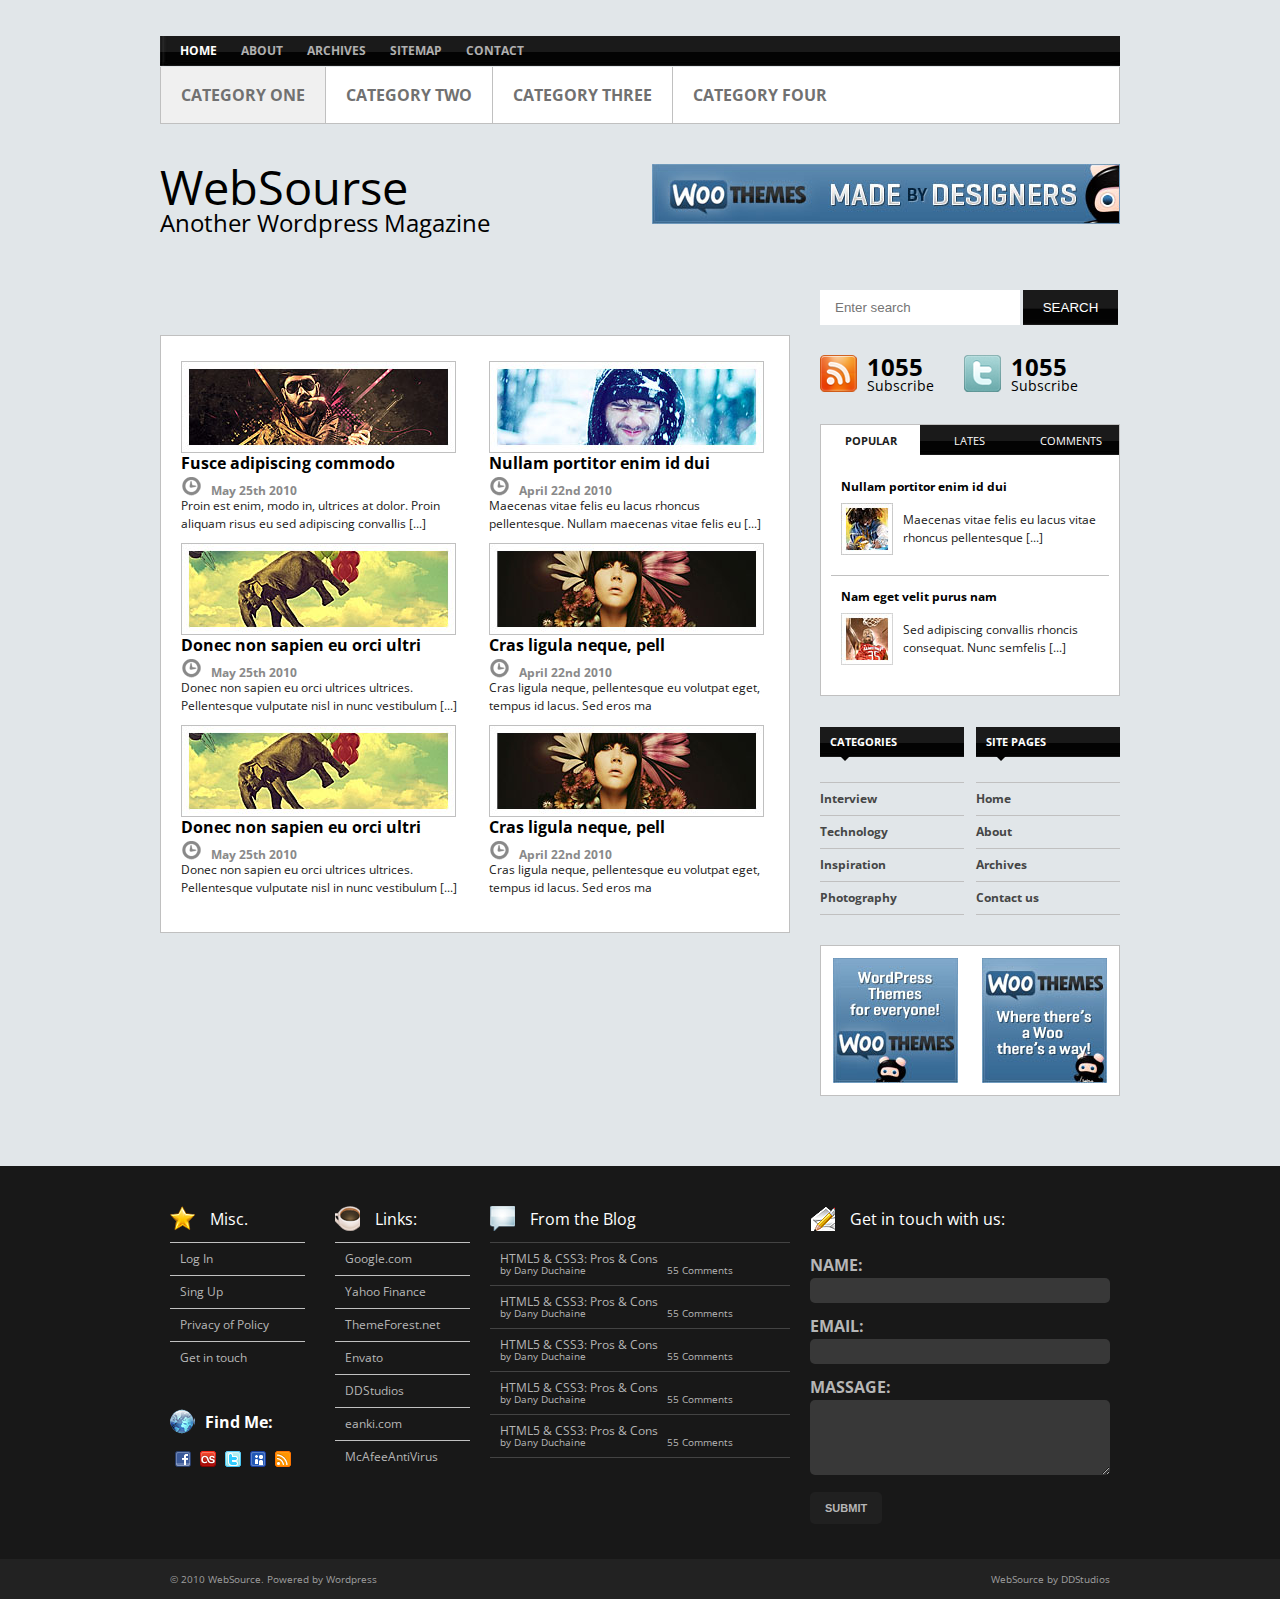
<file: categories.html>
<!DOCTYPE html>
<html lang="en">
<head>
    <meta charset="UTF-8">
    <title>Categories</title>
    <link rel="stylesheet" href="css/reset.css">
    <link rel="stylesheet" href="css/style.css">
    <link href="https://fonts.googleapis.com/css?family=Open+Sans" rel="stylesheet">
    <script type="text/javascript" src="js/jquery-3.3.1.js"></script>
    <script src="js/main.js" defer></script>
</head>
<body>
   <div class="all__content">
        <header>
  <nav>
             <ul>
                 <li><a href="#">Home</a></li>
                 <li><a href="#">About</a></li>
                 <li><a href="#">Archives</a></li>
                 <li><a href="#">Sitemap</a></li>
                 <li><a href="#">Contact</a></li>
             </ul>
         </nav>
         <div class="category">
             <ul>
                 <li><a href="#">category one</a>
                 <li><a href="#">category two</a>
                 <li><a href="#">category three</a>
                 <li><a href="#">category four</a></li>
             </ul>
         </div>
         <div class="header__bottom">
             <div class="logo">
                 <p class="title">WebSourse</p>
                 <p>Another Wordpress Magazine</p>
             </div>
             <div class="recl">
                 <img src="img/woothemes.jpg" alt="">
             </div>
         </div> 
</header>
        <main>
            <article>
   <div class="big">
       <div class="box">
           <img src="img/1.jpg" alt="">
           <a href="">Fusce adipiscing commodo</a>
           <span class="date">May 25th 2010</span>
           <p>Proin est enim, modo in, ultrices at dolor. Proin aliquam risus eu sed adipiscing convallis [...]</p>
       </div>
       <div class="box">
           <img src="img/2.jpg" alt="">
           <a href="">Nullam portitor enim id dui</a>
           <span class="date">April 22nd 2010</span>
           <p>Maecenas vitae felis eu lacus rhoncus pellentesque. Nullam maecenas vitae felis eu [...]</p>
       </div>
       <div class="box">
           <img src="img/3.jpg" alt="">
           <a href="">Donec non sapien eu orci ultri</a>
           <span class="date">May 25th 2010</span>
           <p>Donec non sapien eu orci ultrices ultrices. Pellentesque vulputate nisl in nunc vestibulum [...]</p>
       </div>
       <div class="box">
           <img src="img/4.jpg" alt="">
           <a href="">Cras ligula neque, pell</a>
           <span class="date">April 22nd 2010</span>
           <p>Cras ligula neque, pellentesque eu volutpat eget, tempus id lacus. Sed eros ma</p>
       </div>
       <div class="box">
           <img src="img/3.jpg" alt="">
           <a href="">Donec non sapien eu orci ultri</a>
           <span class="date">May 25th 2010</span>
           <p>Donec non sapien eu orci ultrices ultrices. Pellentesque vulputate nisl in nunc vestibulum [...]</p>
       </div>
       <div class="box">
           <img src="img/4.jpg" alt="">
           <a href="">Cras ligula neque, pell</a>
           <span class="date">April 22nd 2010</span>
           <p>Cras ligula neque, pellentesque eu volutpat eget, tempus id lacus. Sed eros ma</p>
       </div>
    </div> 
</article>
            <aside>
   <div class="search">
        <input type="search" placeholder="Enter search">
        <input type="button" value="search">
    </div>
    <div class="rss__twitter">
        <div class="box">
            <div class="left">
                <img src="img/rss.png" alt="error">
            </div>
            <div class="right">
                <p class="numb">1055</p>
                <p>Subscribe</p>
            </div>
        </div>
        <div class="box">
            <div class="left">
                <img src="img/twitter.png" alt="error">
            </div>
            <div class="right">
                <p class="numb">1055</p>
                <p>Subscribe</p>
            </div>
         </div>
    </div>
    
    <div id="book_marksbox">
       <div id="book_marks">
            <div id="book_mark" class="current">popular</div>
            <div id="book_mark">lates</div>
            <div id="book_mark">comments</div>
        </div>
        <div class="book_markbox open">
           <div class="box">
                <a href="#">Nullam portitor enim id dui</a>
                <div class="s-box">
                    <img src="img/slider_1.jpg" alt="">
                    <p>Maecenas vitae felis eu lacus vitae rhoncus pellentesque [...]</p>
                </div>
             </div>
            <div class="box">
                <a href="#">Nam eget velit purus nam </a>
                <div class="s-box">
                    <img src="img/slider_2.jpg" alt="">
                    <p>Sed adipiscing convallis rhoncis consequat. Nunc semfelis [...]</p>
                </div>
            </div> 
        </div>
        <div class="book_markbox">
            <div class="box">
                <a href="#">Nullam portitor enim id dui</a>
                <div class="s-box">
                    <img src="img/slider_3.jpg" alt="">
                    <p>Maecenas vitae felis eu lacus vitae rhoncus pellentesque [...]</p>
                </div>
             </div>
            <div class="box">
                <a href="#">Nam eget velit purus nam </a>
                <div class="s-box">
                    <img src="img/slider_4.jpg" alt="">
                    <p>Sed adipiscing convallis rhoncis consequat. Nunc semfelis [...]</p>
                </div>
            </div>
            
        </div>
        <div class="book_markbox">
            <div class="box">
                <a href="#">Nullam portitor enim id dui</a>
                <div class="s-box">
                    <img src="img/slider_5.jpg" alt="">
                    <p>Maecenas vitae felis eu lacus vitae rhoncus pellentesque [...]</p>
                </div>
             </div>
            <div class="box">
                <a href="#">Nam eget velit purus nam </a>
                <div class="s-box">
                    <img src="img/slider_6.jpg" alt="">
                    <p>Sed adipiscing convallis rhoncis consequat. Nunc semfelis [...]</p>
                </div>
            </div>
        </div>
    </div>
             
     <div class="menu__sidebar">
         <div class="menu">
             <ul> <span class="bg__dark">Categories</span>
                 <li><a href="#">Interview</a></li>
                 <li><a href="#">Technology</a></li>
                 <li><a href="#">Inspiration</a></li>
                 <li><a href="#">Photography</a></li>
             </ul>
         </div>
         <div class="menu">
             <ul> <span class="bg__dark">Site Pages</span>
                 <li><a href="#">Home</a></li>
                 <li><a href="#">About</a></li>
                 <li><a href="#">Archives</a></li>
                 <li><a href="#">Contact us</a></li>
             </ul>
         </div>
     </div>
             
     <div class="woothemes">
         <img src="img/woothemes_2.jpg" alt="error">
         <img src="img/woothemes_3.jpg" alt="error">
     </div> 
</aside>
        </main>
    
        
    </div>
    <footer>
 <div class="container">
  <div class="box misc__links">
    <div class="misc">
      <div class="title">Misc.</div>
        <ul>
            <li><a href="#">Log In</a></li>
            <li><a href="#">Sing Up</a></li>
            <li><a href="#">Privacy of Policy</a></li>
            <li><a href="#">Get in touch</a></li>
        </ul>
        <div class="social">
            <div class="title__social">Find Me:</div>
            <a href=""><img src="img/icon-fb.png" alt=""></a>
            <a href=""><img src="img/icon-fm.png" alt=""></a>
            <a href=""><img src="img/icon-twitter.png" alt=""></a>
            <a href=""><img src="img/icon-mySpace.png" alt=""></a>
            <a href=""><img src="img/icon-rss.png" alt=""></a>
        </div>
    </div>
    <div class="link">
      <div class="title">Links:</div>
        <ul>
            <li><a href="#">Google.com</a></li>
            <li><a href="#">Yahoo Finance</a></li>
            <li><a href="#">ThemeForest.net</a></li>
            <li><a href="#">Envato</a></li>
            <li><a href="#">DDStudios</a></li>
            <li><a href="#">eanki.com</a></li>
            <li><a href="#">McAfeeAntiVirus</a></li>
        </ul>
    </div>
 </div>
    <div class="box blog">
        <div class="title">From the Blog</div>
        <table>
            <tr>
                <td colspan="2">HTML5 &amp; CSS3: Pros &amp; Cons</td>
            </tr>
            <tr class="small">
                <td>by Dany Duchaine</td> <td>55 Comments</td>
            </tr>
            <tr>
                <td colspan="2">HTML5 &amp; CSS3: Pros &amp; Cons</td>
            </tr>
            <tr class="small">
                <td>by Dany Duchaine</td> <td>55 Comments</td>
            </tr>
            <tr>
                <td colspan="2">HTML5 &amp; CSS3: Pros &amp; Cons</td>
            </tr>
            <tr class="small">
                <td>by Dany Duchaine</td> <td>55 Comments</td>
            </tr>
            <tr>
                <td colspan="2">HTML5 &amp; CSS3: Pros &amp; Cons</td>
            </tr>
            <tr class="small">
                <td>by Dany Duchaine</td> <td>55 Comments</td>
            </tr>
            <tr>
                <td colspan="2">HTML5 &amp; CSS3: Pros &amp; Cons</td>
            </tr>
            <tr class="small">
                <td>by Dany Duchaine</td> <td>55 Comments</td>
            </tr>
        </table>
    </div>
    <div class="box form">
     <div class="title">Get in touch with us:</div>     
      <form action="">
          <label for="">Name:
              <p><input type="text" name="name"></p>
          </label> 
          <label for="">Email:
              <p><input type="text" name="email"></p>
          </label>
          <label for="">Massage:
              <p><textarea name="massage"></textarea></p>
          </label>
          <input type="submit" value="submit">  
      </form> 
    </div> 
 </div>
 <div class="copirating">
       <span>© 2010 WebSource. Powered by Wordpress</span>
       <span>WebSource by DDStudios</span>
 </div> 
</footer>

</body>
</html>
</file>
<file: css/style.css>
main{box-sizing:border-box;display:flex;flex-wrap:wrap;justify-content:space-between;padding-bottom:70px}main .s-box{display:flex;align-items:center;font-size:12px;color:#202020}main article{width:630px}main article .slider{position:relative;width:630px;padding:15px}main article .slider .title{position:absolute;top:-10px;left:-10px;padding:20px;background:url(../img/nav_bg.jpg) no-repeat center;font-size:22px;color:#fff;z-index:10}main article .big,main article .small{max-width:630px;display:flex;flex-wrap:wrap;justify-content:space-between}main article a{display:block;padding-bottom:10px;font-size:16px;font-weight:700;text-decoration:none;color:#000}main article p{font-size:12px;color:#202020}main article .big{position:relative;margin-top:60px;padding:25px 20px 25px 20px;background:#fff;border:1px solid silver}main article .big .title{position:absolute;top:-25px;left:-10px;padding:20px;background:url(../img/nav_bg.jpg) no-repeat center;font-size:22px;color:#fff;z-index:10}main article .big .box{max-width:280px;padding-bottom:10px}main article .big .box img{border:1px solid silver}main article .big .box a:hover{text-decoration:underline}main article .big .box .date{position:relative;padding-left:30px;font-size:12px;font-weight:700;color:#898989;padding-bottom:10px}main article .big .box .date::before{content:'';position:absolute;top:-8px;left:0;width:20px;height:25px;background:url(../img/icon-clock.png) no-repeat center}main article .big .box p{font-size:12px;color:#202020;line-height:1.5}main article .small{margin-top:40px;padding:15px;background:#fff;border:1px solid silver}main article .small .box{max-width:280px;padding:25px 0}main article .small .box:nth-child(1){border-bottom:1px solid silver}main article .small .box:nth-child(2){border-bottom:1px solid silver}main article .small .box a:hover{text-decoration:underline}main article .small .box .s-box{display:flex;align-items:center}main article .small .box .s-box p{padding-left:15px;line-height:1.5}*{box-sizing:border-box}article{color:#202020}article h4{font-size:22px;padding:30px 0}article .membertou{width:100%;padding:15px;background:#fff;border:1px solid silver}article .membertou img{width:600px;height:240px;padding-bottom:20px}article .membertou p{padding-bottom:30px;font-size:12px;color:#202020;line-height:1.5}article .membertou p:nth-child(2){font-weight:700}article .author{display:flex;width:100%;padding:15px;background:#fff;border:1px solid silver;color:#202020}article .author .avatar{width:80px}article .author .avatar img{width:100%}article .author .text{width:460px;margin-left:20px;line-height:1.5}article .author .text .name{font-weight:700;color:#00f}article .author .text img{padding:0 2px}article .author .text p{font-size:12px;color:#202020}article .author .text p:nth-child(1){padding-bottom:20px}article .responses{width:100%}article .responses .resp__box{width:100%;display:flex;justify-content:space-between;margin-top:20px;color:#656565}article .responses .resp__box .user{flex-basis:80px;padding-top:10px;text-align:right;font-size:12px;line-height:1.3}article .responses .resp__box .user p.name{padding-top:10px;font-size:12px;font-weight:700}article .responses .resp__box .comment{flex-basis:530px;max-height:100px;background:#fff;border-radius:10px;padding:45px 0 45px 40px;box-shadow:0 0 5px 5px #cfcfcf}article .responses .resp__box .user__min{margin-left:50px}article .responses .resp__box .com__min{flex-basis:480px}article .your__response{width:100%}article .your__response form{width:100%;font-size:12px;font-weight:700;color:#4d4d4d}article .your__response form .must{color:red}article .your__response form input[type=email],article .your__response form input[type=submit],article .your__response form input[type=text],article .your__response form textarea{border:2px solid silver;margin-top:10px;margin-bottom:20px;background:linear-gradient(to bottom,silver,#fff)}article .your__response form input[type=email],article .your__response form input[type=text]{width:240px;padding:10px}article .your__response form textarea{width:570px;height:135px}article .your__response form input[type=submit]{width:130px;padding:10px 0;font-size:11px;font-weight:700;text-transform:uppercase;color:#4d4d4d;cursor:pointer}*{box-sizing:border-box}main aside{max-width:300px}main aside .search{display:inline-block;width:100%;margin-top:15px;font-size:11px}main aside .search input[type=search]{height:35px;width:200px;border:none;padding:5px 0 5px 15px}main aside .search input[type=button]{height:35px;width:95px;padding:5px;background:url(../img/nav_bg.jpg) no-repeat center;background-size:cover;border:none;text-align:center;text-transform:uppercase;color:#fff}main aside .bg__dark{display:block;padding:10px;background:url(../img/nav_bg.jpg) no-repeat center;font-size:11px;font-weight:700;text-transform:uppercase;color:#fff}main aside .rss__twitter{display:flex;margin:30px 0}main aside .rss__twitter .box{display:flex;padding-right:30px}main aside .rss__twitter .box .right{margin-left:10px}main aside .rss__twitter .box .right .numb{font-size:24px;font-weight:700}main aside .rss__twitter .box .right p{font-size:14px}main aside #book_marksbox{width:100%;background:#fff;border:1px solid silver}main aside #book_marksbox #book_marks{display:flex;background:url(../img/nav_bg.jpg) no-repeat}main aside #book_marksbox #book_marks .current{background:#fff;color:#202020!important;font-weight:700}main aside #book_marksbox #book_marks #book_mark{width:33.333333333%;font-size:11px;color:#fff;padding:10px 20px;text-align:center;text-decoration:none;text-transform:uppercase;cursor:pointer}main aside #book_marksbox .open{display:block}main aside #book_marksbox .book_markbox{display:none;width:100%;padding:10px}main aside #book_marksbox .book_markbox .box{padding:0 10px 20px}main aside #book_marksbox .book_markbox .box:nth-child(1){border-bottom:1px solid silver}main aside #book_marksbox .book_markbox .box a{display:block;padding-top:15px;padding-bottom:10px;font-size:12px;font-weight:700;text-decoration:none;color:#000}main aside #book_marksbox .book_markbox .box a:hover{text-decoration:underline}main aside #book_marksbox .book_markbox .box p{padding-left:10px;font-size:12px;color:#202020;line-height:1.5}main aside .menu__sidebar{display:flex;justify-content:space-between;margin-top:30px}main aside .menu__sidebar .menu{width:48%;position:relative}main aside .menu__sidebar .menu::before{content:'';display:block;width:20px;height:10px;position:absolute;top:25px;left:15px;background:url(../img/arrow.png) no-repeat center;background-size:cover}main aside .menu__sidebar .menu .bg__dark{margin-bottom:25px}main aside .menu__sidebar .menu ul li:last-child{border-bottom:1px solid silver}main aside .menu__sidebar .menu ul li a{display:block;padding:10px 0;border-top:1px solid silver;text-decoration:none;font-size:12px;font-weight:700;color:#464646}main aside .menu__sidebar .menu ul li a:hover{background:#d6dadd}main aside .woothemes{display:flex;justify-content:space-between;margin-top:30px;padding:12px;background:#fff;border:1px solid silver}main aside .latest__video{width:100%;margin-top:30px;background:#fff}aside{max-width:300px}aside .search{display:inline-block;width:100%;margin-top:15px;font-size:11px}aside .search input[type=search]{height:35px;width:200px;border:none;padding:5px 0 5px 15px}aside .search input[type=button]{height:35px;width:95px;padding:5px;background:url(../img/nav_bg.jpg) no-repeat center;background-size:cover;border:none;text-align:center;text-transform:uppercase;color:#fff}aside .bg__dark{display:block;padding:10px;background:url(../img/nav_bg.jpg) no-repeat center;font-size:11px;font-weight:700;text-transform:uppercase;color:#fff}aside .rss__twitter{display:flex;margin:30px 0}aside .rss__twitter .box{display:flex;padding-right:30px}aside .rss__twitter .box .right{margin-left:10px}aside .rss__twitter .box .right .numb{font-size:24px;font-weight:700}aside .rss__twitter .box .right p{font-size:14px}aside .tabbed__content{width:100%;border:1px solid silver}aside .tabbed__content nav{background:url(../img/nav_bg.jpg) no-repeat center}aside .tabbed__content nav ul li{display:inline-block}aside .tabbed__content nav ul li:first-child{background:#fff}aside .tabbed__content nav ul li a{display:block;color:#fff;padding:10px 15px;text-decoration:none;text-transform:uppercase}aside .tabbed__content nav ul li a:hover{text-decoration:underline;text-decoration-color:#fff}aside .tabbed__content .box{padding:0 10px 20px}aside .tabbed__content .box a{font-size:12px;font-weight:700;text-decoration:none;color:#000}aside .menu__sidebar{display:flex;justify-content:space-between;margin-top:30px}aside .menu__sidebar .menu{width:48%}aside .menu__sidebar .menu .bg__dark{margin-bottom:25px}aside .menu__sidebar .menu ul li:last-child{border-bottom:1px solid silver}aside .menu__sidebar .menu ul li a{display:block;padding:10px 0;border-top:1px solid silver;text-decoration:none;font-size:12px;font-weight:700;color:#464646}aside .menu__sidebar .menu ul li a:hover{background:#d6dadd}aside .woothemes{display:flex;justify-content:space-between;margin-top:30px;padding:12px;background:#fff;border:1px solid silver}aside .latest__video{width:100%;margin-top:30px;background:#fff}aside .latest__video video{width:100%;padding:10px}footer .container{display:flex;flex-wrap:wrap;justify-content:space-between;padding:45px 170px 35px;background:#181818}footer .container .misc__links{display:flex;justify-content:space-between}footer .container .misc__links ul li{border-top:1px solid silver}footer .container .misc__links ul li a{display:block;padding:10px 0 10px 10px;font-size:12px;color:#b6b6b6;text-decoration:none}footer .container .misc__links .link,footer .container .misc__links .misc{width:135px}footer .container .misc__links .link .title,footer .container .misc__links .misc .title{position:relative;padding:0 0 15px 40px}footer .container .misc__links .link .title::before,footer .container .misc__links .misc .title::before{content:'';display:block;width:25px;height:25px;position:absolute}footer .container .misc__links .misc .social{position:relative;margin-top:40px;font-size:16px;font-weight:700}footer .container .misc__links .misc .social .title__social{padding-left:35px;padding-bottom:20px}footer .container .misc__links .misc .social .title__social::before{content:'';display:block;width:25px;height:25px;position:absolute;top:-5px;left:0;background:url(../img/icon-find.png)}footer .container .misc__links .misc .social img{padding-left:5px}footer .container .misc__links .misc .title::before{top:-5px;left:0;background:url(../img/icon-misc.png)}footer .container .misc__links .link .title::before{top:-5px;left:0;background:url(../img/icon-link.png)}footer .container .blog .title,footer .container .form .title{position:relative;padding:0 0 15px 40px}footer .container .blog .title::before,footer .container .form .title::before{content:'';display:block;width:25px;height:25px;position:absolute}footer .container .blog .title::before{top:-5px;left:0;background:url(../img/icon-blog.png)}footer .container .form .title::before{top:-5px;left:0;background:url(../img/icon-form.png)}footer .container .box{flex-basis:300px;font-size:16px;color:#fff}footer .container .box table{width:100%;font-size:12px;color:#b6b6b6}footer .container .box table tr td{padding:10px 0 0 10px;border-top:1px solid #434343}footer .container .box table .small{font-size:10px}footer .container .box table .small td{padding:0;padding-bottom:10px;padding-left:10px;border-top:none;border-bottom:1px solid #434343}footer .container .box form{padding-top:15px;font-size-adjust:11px;font-weight:700;text-transform:uppercase;color:#b6b6b6}footer .container .box form p{margin-bottom:15px}footer .container .box form input[type=text],footer .container .box form textarea{width:100%;margin-top:5px;padding:5px;border:none;border-radius:5px;background:#383838}footer .container .box form textarea{height:75px}footer .container .box form input[type=submit]{padding:10px 15px;font-size:11px;font-weight:700;text-transform:uppercase;color:#b6b6b6;background:#202020;border:none;border-radius:5px;cursor:pointer}footer .copirating{width:100%;display:flex;justify-content:space-between;background:#222;padding:15px 170px;font-size:10px;color:#9f9f9f}header nav{background:url(../img/nav_bg.jpg) no-repeat center}header nav ul li{display:inline-block}header nav ul li:nth-child(1) a{color:#fff}header nav a{display:block;padding:10px 0 10px 20px;font-size:12px;font-weight:700;color:#b0b0b0;text-decoration:none;text-transform:uppercase}header nav a:hover{color:#fff}header .category{background:#fff;border:1px solid silver;border-top:none}header .category ul li{display:inline-block}header .category ul li:nth-child(1) a{border-left:none;background:#f0f0f0}header .category a{display:block;width:100%;padding:20px;font-size:16px;font-weight:700;color:#717171;text-decoration:none;text-transform:uppercase;border-left:1px solid silver}header .category a:hover{background:#f0f0f0}header .category:last-child{border-left:none}header .header__bottom{display:flex;justify-content:space-between;padding:40px 0}header .header__bottom .title{font-size:47px}header .header__bottom p{font-size:24px}body{max-width:1300px;margin:0 auto;font-family:'Open Sans',sans-serif;background:#e1e6e9}.all__content{max-width:960px;margin:0 auto;padding-top:35px}main{display:flex;flex-wrap:wrap;justify-content:space-between;padding-bottom:70px}main .s-box{display:flex;align-items:center;font-family:'Open Sans',sans-serif;font-size:12px;color:#333}main article{width:630px}
</file>
